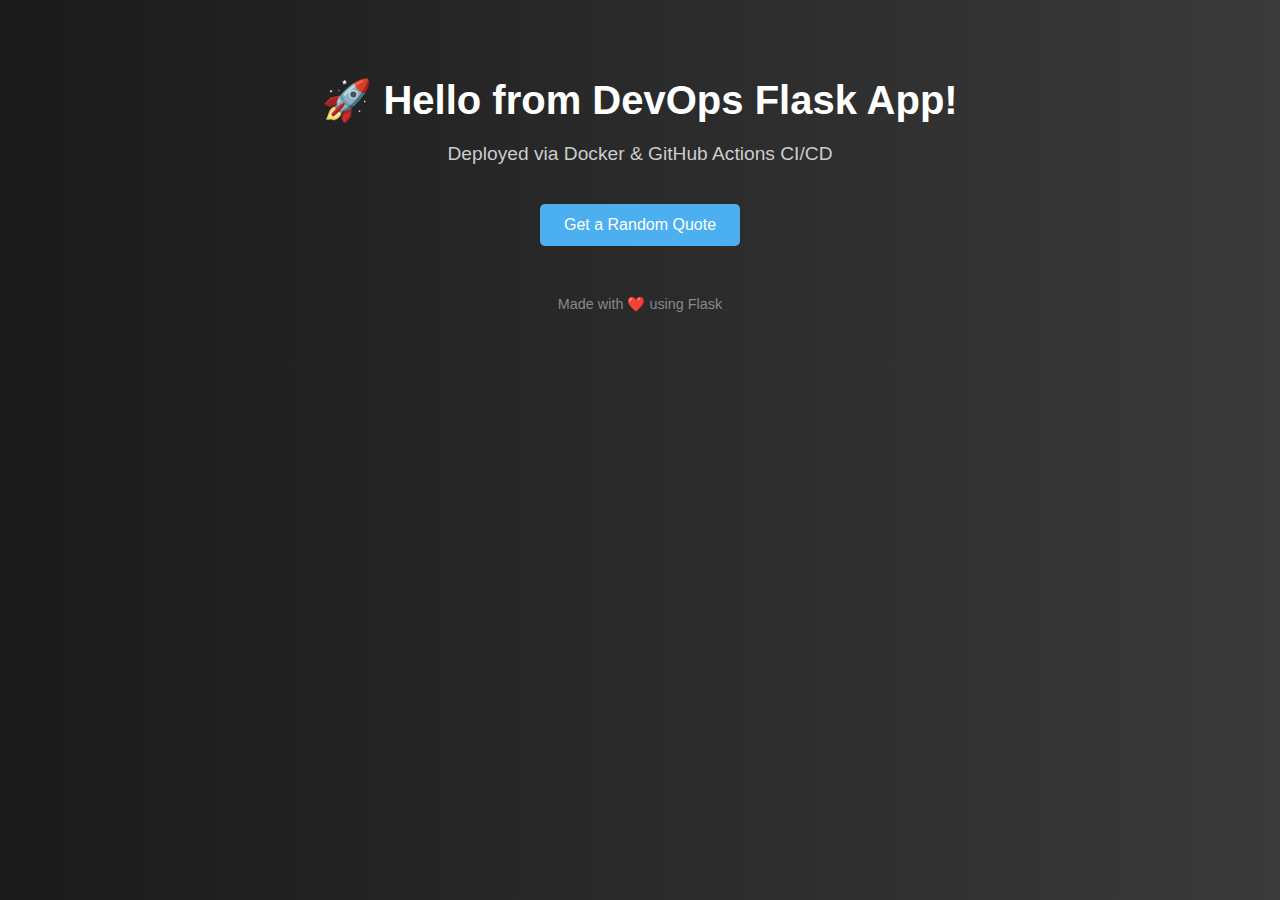
<file: app/index.html>
<!DOCTYPE html>
<html lang="en">
<head>
    <meta charset="UTF-8">
    <meta name="viewport" content="width=device-width, initial-scale=1.0">
    <title>🚀 DevOps Flask App</title>
    <style>
        body {
            font-family: Arial, sans-serif;
            background: linear-gradient(to right, #1a1a1a, #3a3a3a);
            color: white;
            text-align: center;
            margin: 0;
            padding: 50px;
        }
        h1 {
            font-size: 2.5rem;
            margin-bottom: 10px;
        }
        p {
            font-size: 1.2rem;
            color: #ccc;
        }
        button {
            background-color: #4cafef;
            border: none;
            color: white;
            padding: 12px 24px;
            text-align: center;
            text-decoration: none;
            display: inline-block;
            font-size: 1rem;
            margin-top: 20px;
            cursor: pointer;
            border-radius: 5px;
        }
        button:hover {
            background-color: #379add;
        }
        footer {
            margin-top: 50px;
            font-size: 0.9rem;
            color: #888;
        }
    </style>
</head>
<body>
    <h1>🚀 Hello from DevOps Flask App!</h1>
    <p>Deployed via Docker & GitHub Actions CI/CD</p>
    <button onclick="getQuote()">Get a Random Quote</button>
    <p id="quote"></p>
    <footer>Made with ❤️ using Flask</footer>

    <script>
        async function getQuote() {
            let res = await fetch('/api/random-quote');
            let data = await res.json();
            document.getElementById('quote').innerText = `"${data.quote}"`;
        }
    </script>
</body>
</html>
</file>
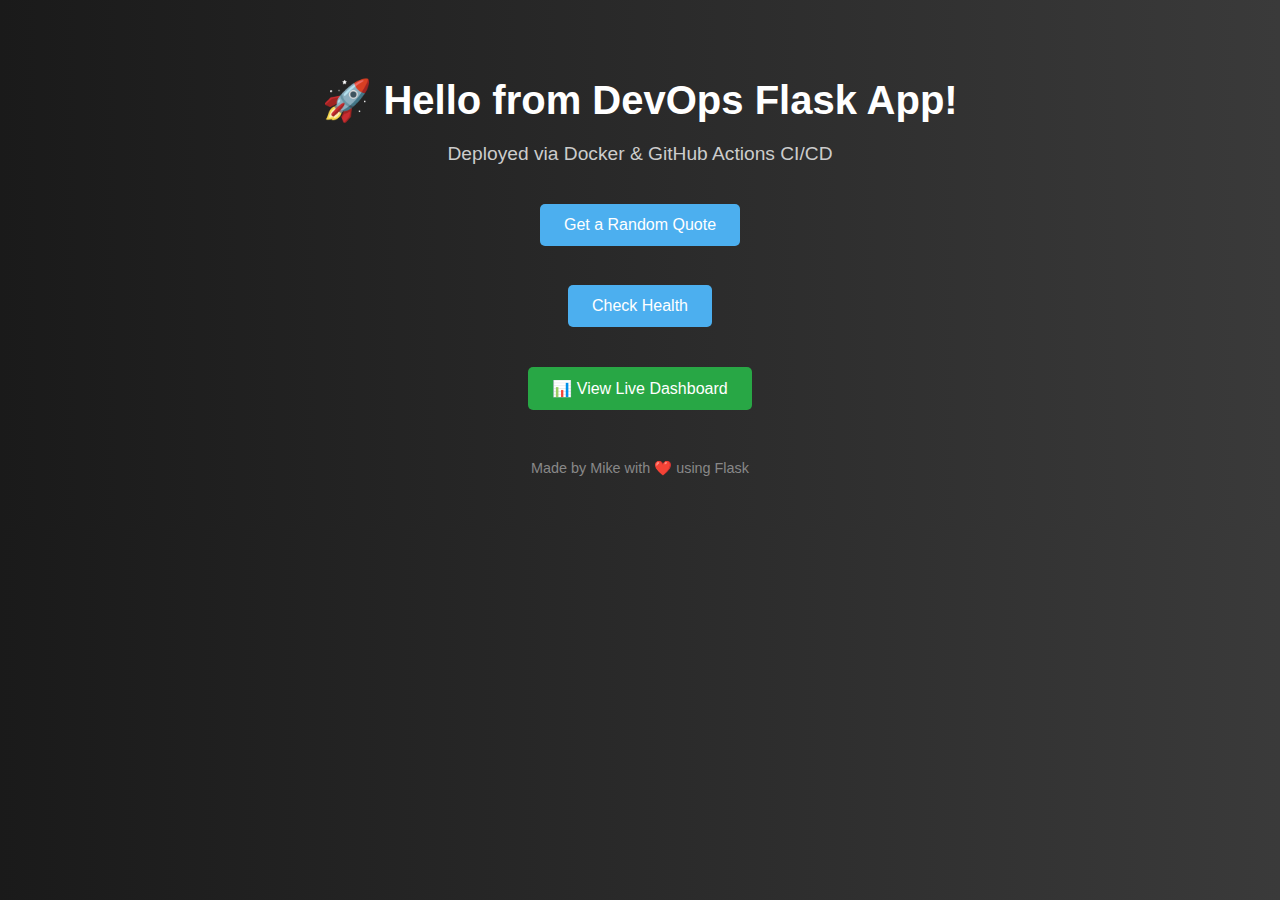
<file: app/templates/index.html>
<!DOCTYPE html>
<html lang="en">
<head>
    <meta charset="UTF-8">
    <meta name="viewport" content="width=device-width, initial-scale=1.0">
    <title>🚀 DevOps Flask App</title>
    <style>
        body {
            font-family: Arial, sans-serif;
            background: linear-gradient(to right, #1a1a1a, #3a3a3a);
            color: white;
            text-align: center;
            margin: 0;
            padding: 50px;
        }
        h1 {
            font-size: 2.5rem;
            margin-bottom: 10px;
        }
        p {
            font-size: 1.2rem;
            color: #ccc;
        }
        button {
            background-color: #4cafef;
            border: none;
            color: white;
            padding: 12px 24px;
            text-align: center;
            text-decoration: none;
            display: inline-block;
            font-size: 1rem;
            margin-top: 20px;
            cursor: pointer;
            border-radius: 5px;
        }
        button:hover {
            background-color: #379add;
        }
        footer {
            margin-top: 50px;
            font-size: 0.9rem;
            color: #888;
        }
        .dashboard-btn {
            background-color: #28a745;
        }
        .dashboard-btn:hover {
            background-color: #218838;
        }
    </style>
</head>
<body>
    <h1>🚀 Hello from DevOps Flask App!</h1>
    <p>Deployed via Docker & GitHub Actions CI/CD</p>

    <!-- Random Quote Section -->
    <button onclick="getQuote()">Get a Random Quote</button>
    <p id="quote"></p>

    <!-- Health Check Section -->
    <button onclick="getStatus()">Check Health</button>
    <p id="status"></p>

    <!-- New Dashboard Button -->
    <a href="/dashboard">
        <button class="dashboard-btn">📊 View Live Dashboard</button>
    </a>

    <footer>Made by Mike with ❤️ using Flask</footer>

    <script>
        async function getQuote() {
            let res = await fetch('/api/random-quote');
            let data = await res.json();
            document.getElementById('quote').innerText = `"${data.quote}"`;
        }

        async function getStatus() {
            let res = await fetch('/api/health');
            let data = await res.json();
            document.getElementById('status').innerText =
                `Status: ${data.status}, Service: ${data.service}, Uptime: ${data.uptime}`;
        }
    </script>
</body>
</html>
</file>
